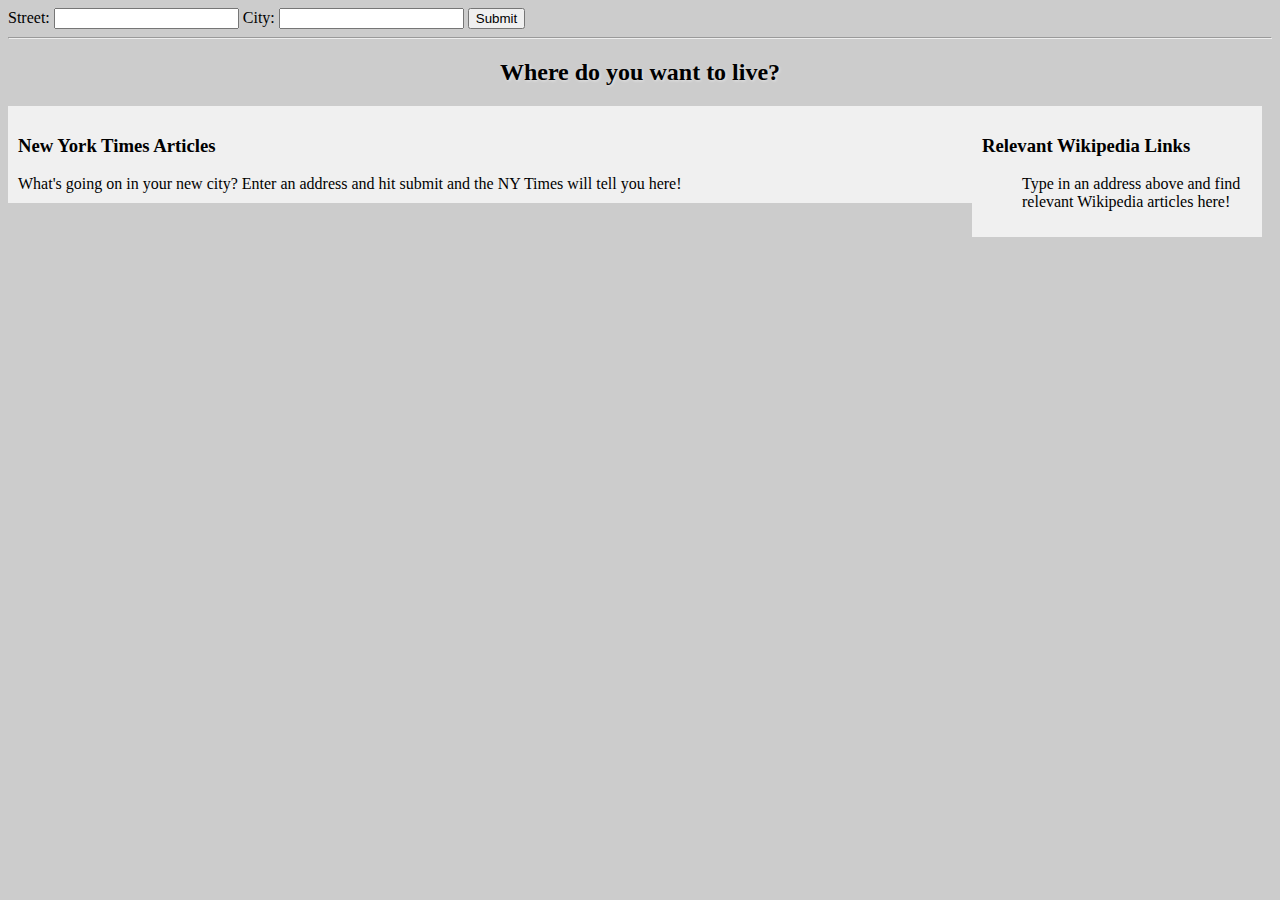
<file: index.html>
<!DOCTYPE html>
<html lang="en">
<head>
    <meta charset="UTF-8">
    <title>Your Moving Companion</title>
    <link rel="stylesheet" href="css/style.css">
</head>
<body>

    <form id="form-container" class="form-container">
        <label for="street">Street: </label><input type="text" id="street" value="">
        <label for="city">City: </label><input type="text" id="city" value="">
        <button id="submit-btn">Submit</button>
    </form>

    <hr>

    <h2 id="greeting" class="greeting">Where do you want to live?</h2>


    <div class="wikipedia-container">
        <h3 id="wikipedia-header">Relevant Wikipedia Links</h3>
        <ul id="wikipedia-links">Type in an address above and find relevant Wikipedia articles here!</ul>
    </div>


    <div class="nytimes-container">
        <h3 id="nytimes-header">New York Times Articles</h3>
        <ul id="nytimes-articles" class="article-list">What's going on in your new city? Enter an address and hit submit and the NY Times will tell you here!</div>
    </div>

    <script src="./js/libs/jquery.min.js"></script>
    <script src="./js/script.js"></script>
</body>
</html>
</file>
<file: css/style.css>
* {box-sizing:border-box;}
body {background-color: #CCC;}

.bgimg {
    position:fixed;
    top: 0;
    left: 0;
    width:100%;
    z-index:-1;
    opacity:1;
}

.greeting {
    color:black;
    text-shadow: 1px 1px 3px rgba(255,255,255, .5);
    text-align: center;
}

.wikipedia-container {
    float:right;
    width:290px;
    padding:10px;
    margin-right: 10px;
    background-color: rgba(255,255,255,0.7);
}

.nytimes-container {
    padding: 10px;
    margin-right:300px;
    background-color: rgba(255,255,255,0.7);
}

.article-list {
    margin: 0;
    padding: 0;
}

.article {
    list-style-type: none;
    padding:10px;
    border-top: 1px solid #CCC;
}
.article:first-child {
    border-top:none;
}
</file>
